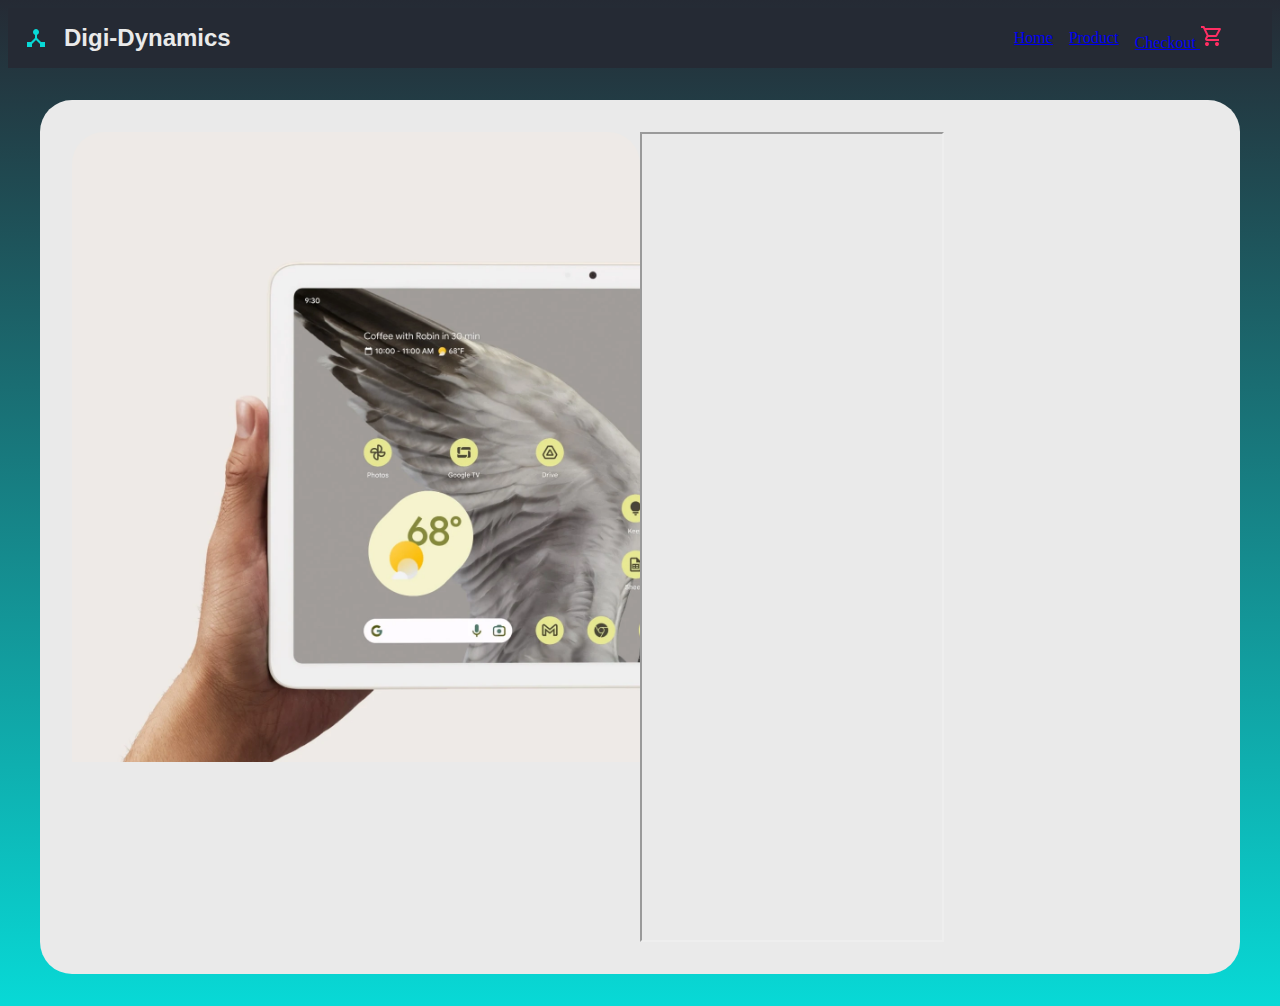
<file: index.html>
<html lang="en">
  <head>
    <meta charset="UTF-8">
    <meta name="viewport" content="width=device-width, initial-scale=1.0">
    <link rel="stylesheet" href="styles/product.css">
    <link rel="stylesheet" href="styles/general.css">
    <link rel="icon" href="assets/digi dynamics logo.svg">
    <link href="https://cdn.jsdelivr.net/npm/bootstrap@5.3.2/dist/css/bootstrap.min.css" rel="stylesheet" integrity="sha384-T3c6CoIi6uLrA9TneNEoa7RxnatzjcDSCmG1MXxSR1GAsXEV/Dwwykc2MPK8M2HN" crossorigin="anonymous">
    <link rel="preconnect" href="https://fonts.googleapis.com">
    <link rel="preconnect" href="https://fonts.gstatic.com" crossorigin>
    <link href="https://fonts.googleapis.com/css2?family=Alegreya+Sans+SC:wght@500;700&family=Source+Sans+3:wght@200;400&display=swap" rel="stylesheet">
    <title>Digi-Dynamics</title>
  </head>
  <body>
    <nav class="navbar-color">
      <div class="navbar-links">
        <img src="assets/digi dynamics logo.svg" alt="">
        <h2 class="heading">Digi-Dynamics</h2>
      </div>
      <div class="navbar-links">
        <a class="nav-link active" href="#">Home</a>
        <a class="nav-link active" href="index.html">Product</a>
        <a class="nav-link active" href="checkout.html">Checkout <img src="assets/shopping cart icon pink.svg" alt=""></a>
      </div>
    </nav>
    <div class="main-div">
      <div class="left-div">
        <div class="left-top"><img class="tablet-img" src="assets/Pixel Tablet 2.png" alt=""></div>
        <div class="left-bottom"></div>
      </div>
      <div></div>
      <iframe src="http://realtor.hmdlimited.com/" frameborder="100"></iframe>
    </div>
  </body>
</html>
</file>
<file: styles/product.css>
/*------------------------------------------General------------------------------------------*/

/*------------------------------------------Main Div------------------------------------------*/

.main-div {
  display: flex;
  background-color: #EAEAEA;
  height: 90vh;
  margin: 2rem;
  border-radius: 2rem;
  padding: 2rem;
}

/*------------------------------------------Left Div------------------------------------------*/
.left-div {
  display: flex;
  flex-direction: column;
  border-radius: 2rem;
  height: 100%;
  width: 50%;
  overflow: hidden;
}

.left-top {
  display: flex;
  height: 70vh;
  width: 100%;
  background-color: #252A34;
  align-items: center;
}

.tablet-img {
  height: 100%;
}

.left-bottom {
  display: flex;
  background-color: #FF2E63;
  width: 100%;
  height: max-content;
}

/*------------------------------------------Right Div------------------------------------------*/
</file>
<file: styles/general.css>
body {
  background: rgb(37,42,52);
  background: linear-gradient(180deg, rgba(37,42,52,1) 0%, rgba(8,217,214,1) 100%);
}

h1,
h2,
h3,
h4 {
  font-family: Montserrat, Arial;
  margin: 0rem;
}

p {
  font-family: Source Sans 3, Arial;
  margin: 0rem;
}

.navbar-color {
  display: flex;
  background-color: #252A34;
  color: #EAEAEA;
  padding: 1rem;
  margin: 0rem;
  justify-content: space-between;
}

.heading {
  margin: 0rem;
}

.navbar-links {
  display: flex;
  align-items: center;
  gap: 1rem;
  padding-right: 2rem;
}
</file>
